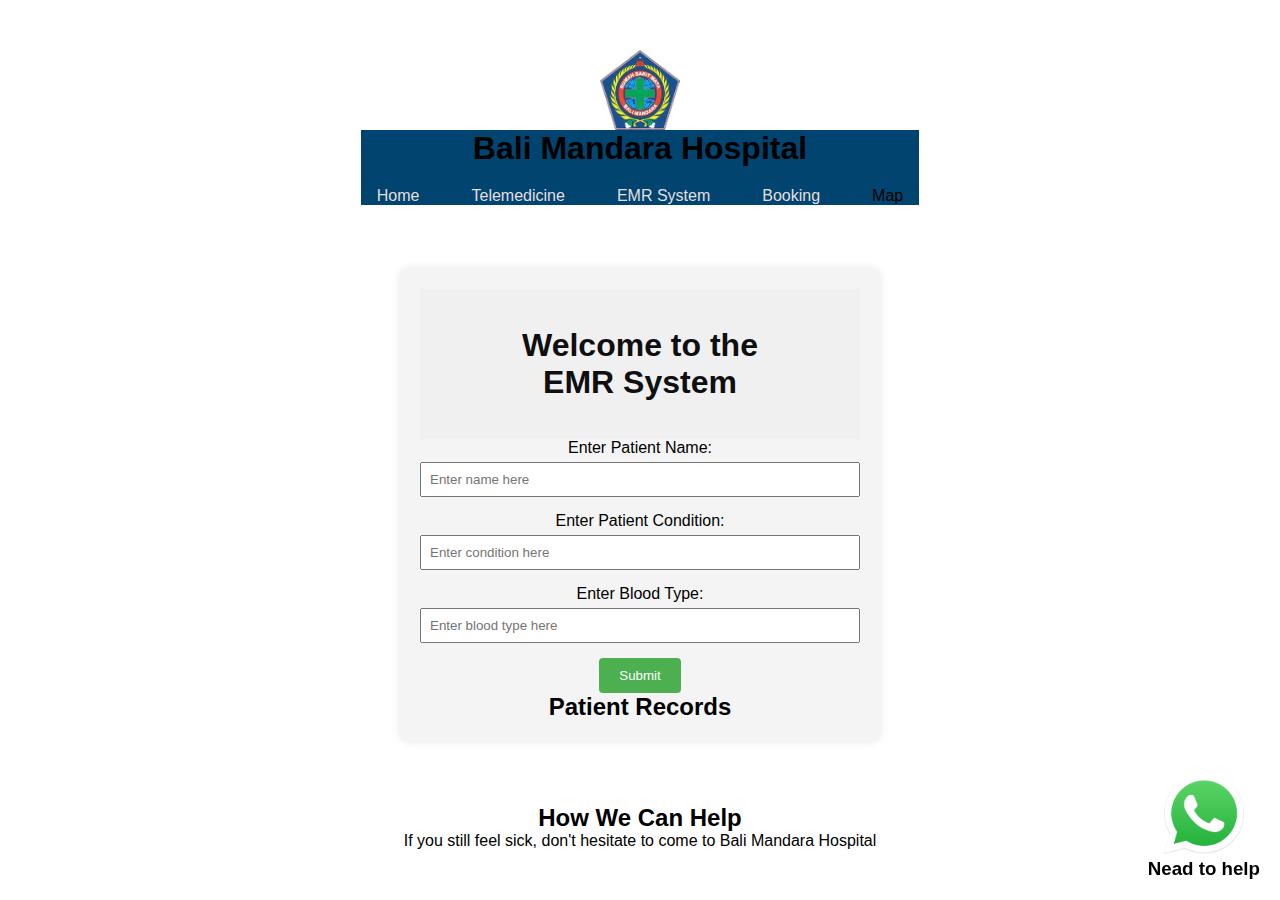
<file: emr.html>
<!DOCTYPE html>
<html lang="en">

<head>
    <meta charset="UTF-8">
    <meta name="viewport" content="width=device-width, initial-scale=1.0">
    <title>EMR System</title>
    <script src="https://code.jquery.com/jquery-3.6.0.min.js"></script>
    <link rel="stylesheet" href="./emr.css">
    <style>
        .body-container {
            display: flex;
            flex-direction: column;
            padding: 50px 0px;
        }
    </style>
</head>

<body class="body-container">

    <head>
        <img src="./logo.png" class="logo" />
        <nav class="navbar-container">
            <h1>Bali Mandara Hospital</h1>
            <ul class="navbar-items">
                <li><a href="./index.html">Home</a></li>
                <li><a href="./telemidicine.html">Telemedicine</a></li>
                <li><a href="emr.html">EMR System</a></li>
                <li><a href="booking.html">Booking</a></li>
                <li style="color: black;">
                    <div id="map">Map</div>
                </li>
            </ul>

        </nav>

    </head>
    <div class="container">
        <header>
            <h1 id="display-name">Welcome to the EMR System</h1>
        </header>

        <section class="input-section">
            <form id="patient-form">
                <div class="form-group">
                    <label for="patient-name">Enter Patient Name:</label>
                    <input type="text" id="patient-name" name="patient-name" placeholder="Enter name here" required>
                </div>
                <div class="form-group">
                    <label for="patient-disease">Enter Patient Condition:</label>
                    <input type="text" id="patient-disease" name="patient-disease" placeholder="Enter condition here" required>
                </div>
                <div class="form-group">
                    <label for="patient-blood">Enter Blood Type:</label>
                    <input type="text" id="patient-blood" name="patient-blood" placeholder="Enter blood type here" required>
                </div>
                <button type="submit">Submit</button>
            </form>
        </section>

        <section class="patient-records">
            <h2>Patient Records</h2>
            <div id="record-list">
                <!-- Daata pasien masuk sini -->
            </div>
        </section>
    </div>

    <section class="how-we-can-help">
        <h2>How We Can Help</h2>
        <p>If you still feel sick, don't hesitate to come to Bali Mandara Hospital</p>

        <div class="float-button">
            <a href="https://wa.me/+62 821-4616-7341" target="_blank"></a>
            <img src="./whatasap.png" alt="Need to Help" width="80px">
            <h3>Nead to help</h3>
        </div>
    </section>

    <script>
        const map = document.getElementById("map");

        map.addEventListener('click', (e) => {
            window.open("https://www.google.co.id/maps/place/RS+Bali+Mandara/@-8.7202273,115.224485,14z/data=!4m10!1m2!2m1!1sbali+mandara!3m6!1s0x2dd241bcaf4b1535:0x1846b970c9523919!8m2!3d-8.7035694!4d115.2487979!15sCgxiYWxpIG1hbmRhcmGSARBnZW5lcmFsX2hvc3BpdGFs4AEA!16s%2Fg%2F11cjh_ny5n?hl=en&entry=ttu",
                "_blank").focus()
        })
        $(document).ready(function() {
            $('#patient-form').submit(function(event) {
                event.preventDefault(); // Mencegah form dari reload halaman

                // Mengambil nilai dari input
                var patientName = $('#patient-name').val();
                var patientDisease = $('#patient-disease').val();
                var patientBlood = $('#patient-blood').val();

                // Menampilkan nama pasien di header
                $('#display-name').text("Welcome, " + patientName + " to the EMR System!");

                // Membuat elemen baru untuk menampilkan data pasien
                var record = `
                <div class="record">
                    <p><strong>Name:</strong> ${patientName}</p>
                    <p><strong>Condition:</strong> ${patientDisease}</p>
                    <p><strong>Blood Type:</strong> ${patientBlood}</p>
                </div>
            `;

                // Menambahkan data pasien ke daftar
                $('#record-list').append(record);

                // Mengosongkan input setelah submit
                $('#patient-name').val('');
                $('#patient-disease').val('');
                $('#patient-blood').val('');
            });
        });
    </script>
</body>

</html>
</file>
<file: emr.css>
* {
    margin: 0;
    padding: 0;
    box-sizing: border-box;
}

header {
    background-color: rgba(228, 228, 228, 0.222);
    color: rgb(15, 15, 15);
    display: flex;
    justify-content: space-between;
    align-items: center;
    height: 150px;
    gap: 20px;
    padding: 0 4rem;
    text-decoration: none;
}

nav>ul {
    display: flex;
    list-style: none;
    gap: 20px;
    text-decoration: none;
}

.navbar-container {
    display: flex;
    flex-direction: column;
    align-items: center;
    gap: 20px;
    text-decoration: none;
    background-color: #00446f;
}

.navbar-items {
    display: flex;
    align-items: center;
    text-decoration: none;
    color: #f7f7f7;
    /* Warna link */
}

.navbar-items>li>a {
    text-decoration: none;
    color: #e4dfdf;
}

.container-img {
    position: relative;
    height: calc(100vh - 150px);
    width: 100%;
}

.main-img {
    width: 100%;
    object-fit: cover;
    height: 100%;
}

.blur-img {
    position: absolute;
    width: 100%;
    height: 100%;
    background-color: rgba(0, 0, 0, 0.564);
    top: 0;
    display: flex;
    align-items: center;
    justify-content: center;
}

.main-text {
    color: #eef0f0;
    font-size: 70px
}

.logo {
    width: 80px;
    height: 80px;
}

.float-button {
    position: fixed;
    z-index: 500;
    bottom: 20px;
    right: 20px;
}

.features-container {
    display: flex;
    flex-direction: column;
    /* Mengatur elemen berderet secara vertikal */
    align-items: flex-start;
    /* Menempatkan elemen di sisi kiri */
    gap: 20px;
    /* Jarak antar elemen */
    padding: 20px;
    background-color: #f49;
    /* Warna latar belakang */
    max-width: 300px;
    /* Batas lebar agar tetap di sisi kiri */
}

nav ul li {
    display: inline;
    margin: 0 1rem;
}

nav ul li a {
    color: #fff;
    text-decoration: none;
}

.container {
    padding: 2rem;
    max-width: 600px;
    margin: auto;
}

.form-container {
    background-color: rgba(1, 1, 1, 0.7);
    border-radius: 5px;
    padding: 2rem;
    box-shadow: 0 0 10px rgba(0, 0, 0, 0.1);
}

.form-container h2 {
    margin-top: 0;
}

.form-container label {
    display: block;
    margin: 0.5rem 0 0.2rem;
}

.form-container input,
.form-container select,
.form-container textarea {
    width: 100%;
    padding: 0.5rem;
    margin-bottom: 1rem;
    border: 1px solid #000000;
    border-radius: 5px;
}

.form-container button {
    background-color: #007BFF;
    color: #fff;
    border: none;
    padding: 0.7rem;
    border-radius: 5px;
    cursor: pointer;
}

.form-container button:hover {
    background-color: #0056b3;
}

footer {
    background-color: #000000;
    color: #fff;
    text-align: center;
    padding: 1rem 0;
    position: fixed;
    width: 100%;
    height: 3%;
    bottom: 0;
}

.container-img {
    position: relative;
    height: calc(100vh - 150px);
    width: 100%;
}

.main-img {
    width: 100%;
    object-fit: cover;
    height: 100%;
}

.blur-img {
    position: absolute;
    width: 100%;
    height: 100%;
    background-color: rgba(0, 0, 0, 0.564);
    top: 0;
    display: flex;
    align-items: center;
    justify-content: center;
}

body,
html {
    height: 100%;
    margin: 0;
    font-family: Arial, sans-serif;
    display: flex;
    justify-content: center;
    align-items: center;
}

.container {
    width: 80%;
    max-width: 600px;
    background-color: #f4f4f4;
    padding: 20px;
    border-radius: 8px;
    box-shadow: 0 0 10px rgba(0, 0, 0, 0.1);
}

header,
.input-section,
.patient-records {
    text-align: center;
}

.form-group {
    margin-bottom: 15px;
}

input[type="text"] {
    width: 100%;
    padding: 8px;
    margin-top: 5px;
    box-sizing: border-box;
}

button {
    padding: 10px 20px;
    background-color: #4CAF50;
    color: white;
    border: none;
    border-radius: 4px;
    cursor: pointer;
}

button:hover {
    background-color: #45a049;
}

.record {
    background-color: #ffffff;
    margin-top: 15px;
    padding: 10px;
    border: 1px solid #ddd;
    border-radius: 5px;
}

.how-we-can-help {
    text-align: center;
    padding: 4
}
</file>
